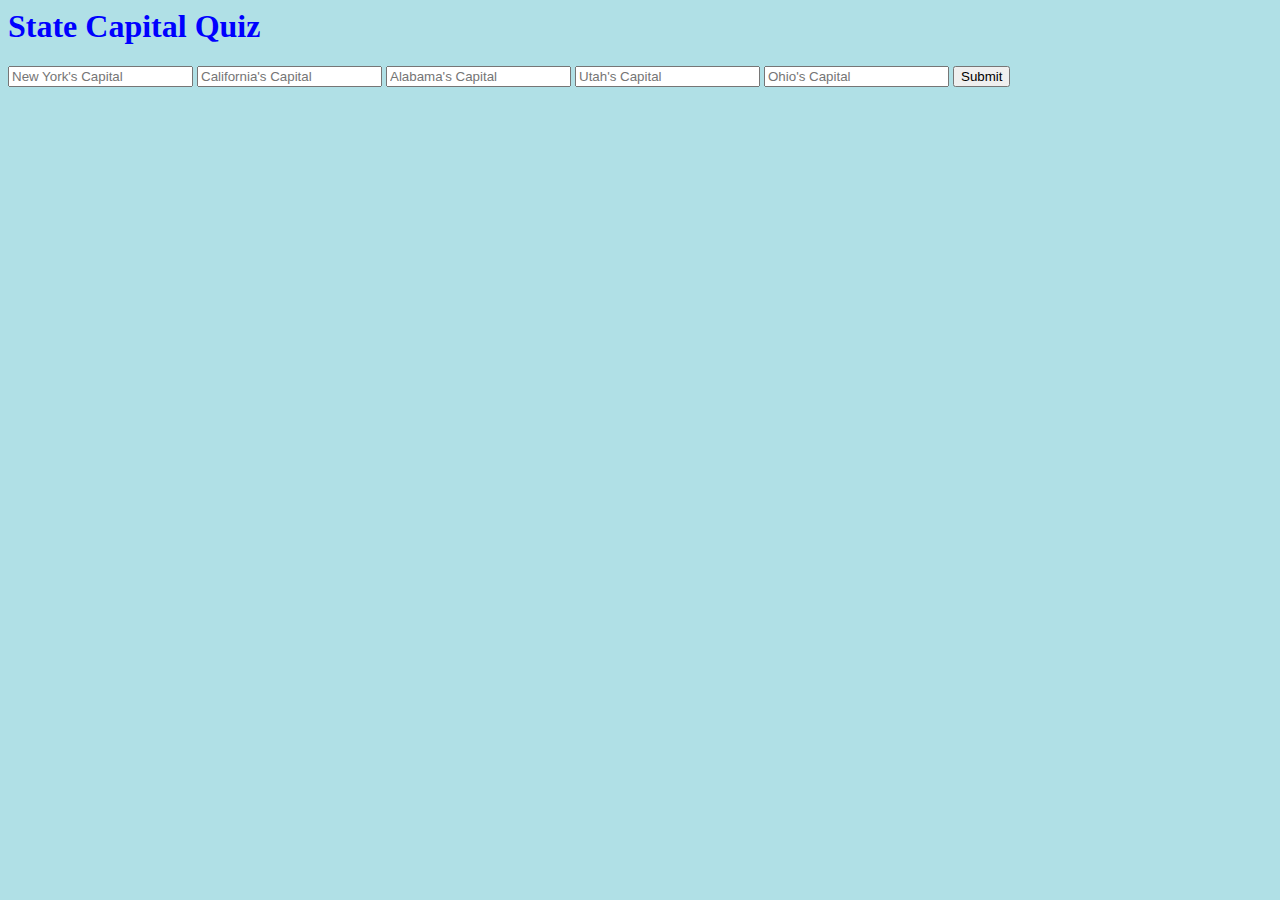
<file: flask-template/templates/index.html>
<html>
    <head>
        <title>Flask Template</title>
        <link rel="stylesheet" href="../static/css/style.css">
    </head>
    <body>
        <h1>State Capital Quiz</h1>
        <form method="POST" action="/results">
            <input type="text" name="New York" placeholder="New York's Capital"/>
            <input type="text" name="California" placeholder="California's Capital"/>
            <input type="text" name="Alabama" placeholder="Alabama's Capital"/>
            <input type="text" name="Utah" placeholder="Utah's Capital"/>
            <input type="text" name="Ohio" placeholder="Ohio's Capital"/>
            <input type="submit" value="Submit"/>
          </form>
    </body>
</html>
</file>
<file: flask-template/static/css/style.css>
body {
    background-color: powderblue;
  }

  h1 {
    color: blue;
  }
</file>
